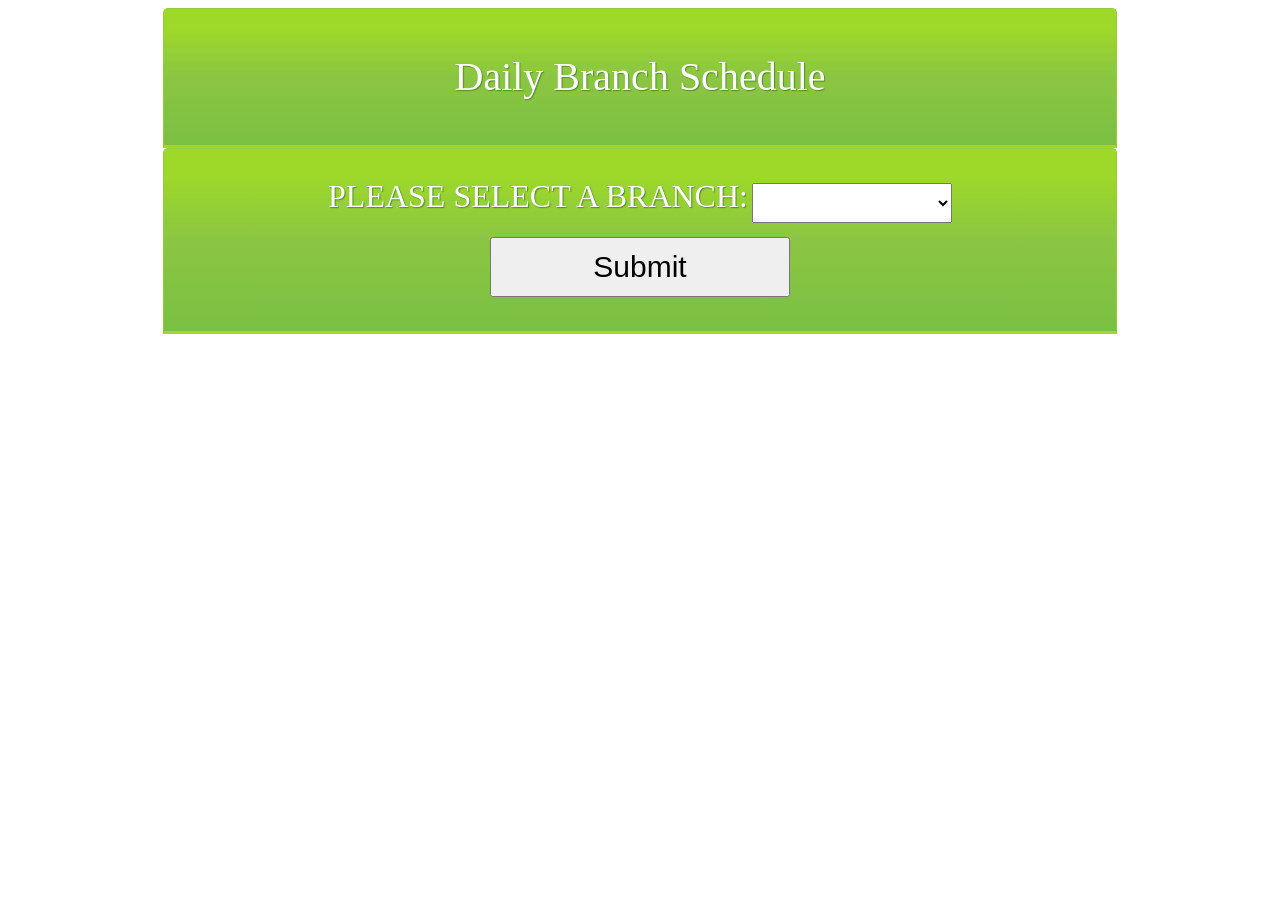
<file: Schedule/index.html>
<html>
<head>
  <meta http-equiv="content-type" content="text/html; charset=us-ascii">
  <title>Branch Schedule</title>
  <link rel="icon" type="image/png" href="http://www.ncr.com/wp-content/themes/ncr-dotcom-wp-theme_STRIPPED/_assets/favicons/favicon-192x192.png" sizes="192x192">
  <link rel="icon" type="image/png" href="http://www.ncr.com/wp-content/themes/ncr-dotcom-wp-theme_STRIPPED/_assets/favicons/favicon-160x160.png" sizes="160x160">
  <link rel="icon" type="image/png" href="http://www.ncr.com/wp-content/themes/ncr-dotcom-wp-theme_STRIPPED/_assets/favicons/favicon-96x96.png" sizes="96x96">
  <link rel="icon" type="image/png" href="http://www.ncr.com/wp-content/themes/ncr-dotcom-wp-theme_STRIPPED/_assets/favicons/favicon-16x16.png" sizes="16x16">
  <link rel="icon" type="image/png" href="http://www.ncr.com/wp-content/themes/ncr-dotcom-wp-theme_STRIPPED/_assets/favicons/favicon-32x32.png" sizes="32x32">

	
	<link rel="stylesheet"  href="tablestyle.css" media="screen and (min-width: 30em)">
	<link rel="stylesheet"  href="tablestylemobile.css" media="screen and (max-width: 30em)">
		<style>
		body {
			width:90%;
			height: 90%;
			text-align: centre;
			margin-left:auto;
			margin-right:auto;
		}
		#page-wrap {width 800px; margin: 0 auto;}
		#rcorners1 {
			color: white;
			border-radius: 25px;
			background: #006600;
			padding: 5px; 
			width: auto;
			height: 15; 
		}
		#rcorners2 {
			color: white;
			border-radius: 25px;
			background: #000099;
			padding: 5px; 
			width: auto;
			height: 15; 
		}
		#rcorners3 {
			color: white;
			border-radius: 25px;
			background: #cce1ff;
			padding: 20px; 
			width: 800;
			height: auto; 
		}
		#rcornersheader {
			color: white;
			border-radius: 25px;
			border: 3px solid #000000;
			background: #006600;
			padding: 10px; 
			width: 800px;
			height: auto; 
		}
		.centerg {
			margin: auto;
			width: auto;
			border: 3px solid #006600;
			padding: 10px;
		}
		.centerb {
			margin: auto;
			width: auto;
			border: 3px solid #000099;
			padding: 10px;
		}
		h1 {
			color: white;
			font-family: 'Franklin Gothic Medium';
			font-size: 32px;
			font-style: normal;
			font-variant: normal;
			font-weight: 500;
			line-height: 26.4px;
		}
		h3 {
			color: white;
			font-family: 'Franklin Gothic Medium';
			font-size: 40px;
			font-style: normal;
			font-variant: normal;
			font-weight: 500;
			line-height: 26.4px;
		}
		table td.shrink {
			white-space:nowrap
		}
		input.button {
			font-size: 30px;
			width: 10em;  height: 2em;	
		}
		select.bar {
			font-size: 20px;
			width: 10em;  height: 2em;	
		}
    </style>
</head>

<body>
<div id="header"><center><h3> Daily Branch Schedule </h3></center></div>
<div id="header"><center>
<form action="CESchedule.php" method="GET">
	<table>
    <tbody>
	<tr>
	   <td valign="top"><label for="branch"><h1>PLEASE SELECT A BRANCH:</h1></label> </td>
        <td valign="top"><select name="branch" class="bar">
		<option value="None"></option>
		<Option value="ca101">CA101</option>
		<Option value="ca102">CA102</option>
		<Option value="ca103">CA103</option>
		<Option value="ca104">CA104</option>
		<Option value="ca106">CA106</option>
		<Option value="ca110">CA110</option>
		<Option value="ca151">CA151</option>
		<Option value="ca152">CA152</option>
		<Option value="ca153">CA153</option>
		<Option value="ca155">CA155</option>
		<Option value="ca156">CA156</option>
		<Option value="ca157">CA157</option>
		<Option value="ca158">CA158</option>
		<Option value="ca160">CA160</option>
		<Option value="ca161">CA161</option>
		<Option value="ca162">CA162</option>
		<Option value="ca163">CA163</option>
	</td>
	</tr>
	<tr><p></tr>
	<tr>
        <td colspan="2" style="text-align:center">
          <input type="submit" value="Submit" class="button"> </td>
      </tr>
      
</form>
</center>
</div>
</body>
</html>
</body>
</html>
</file>
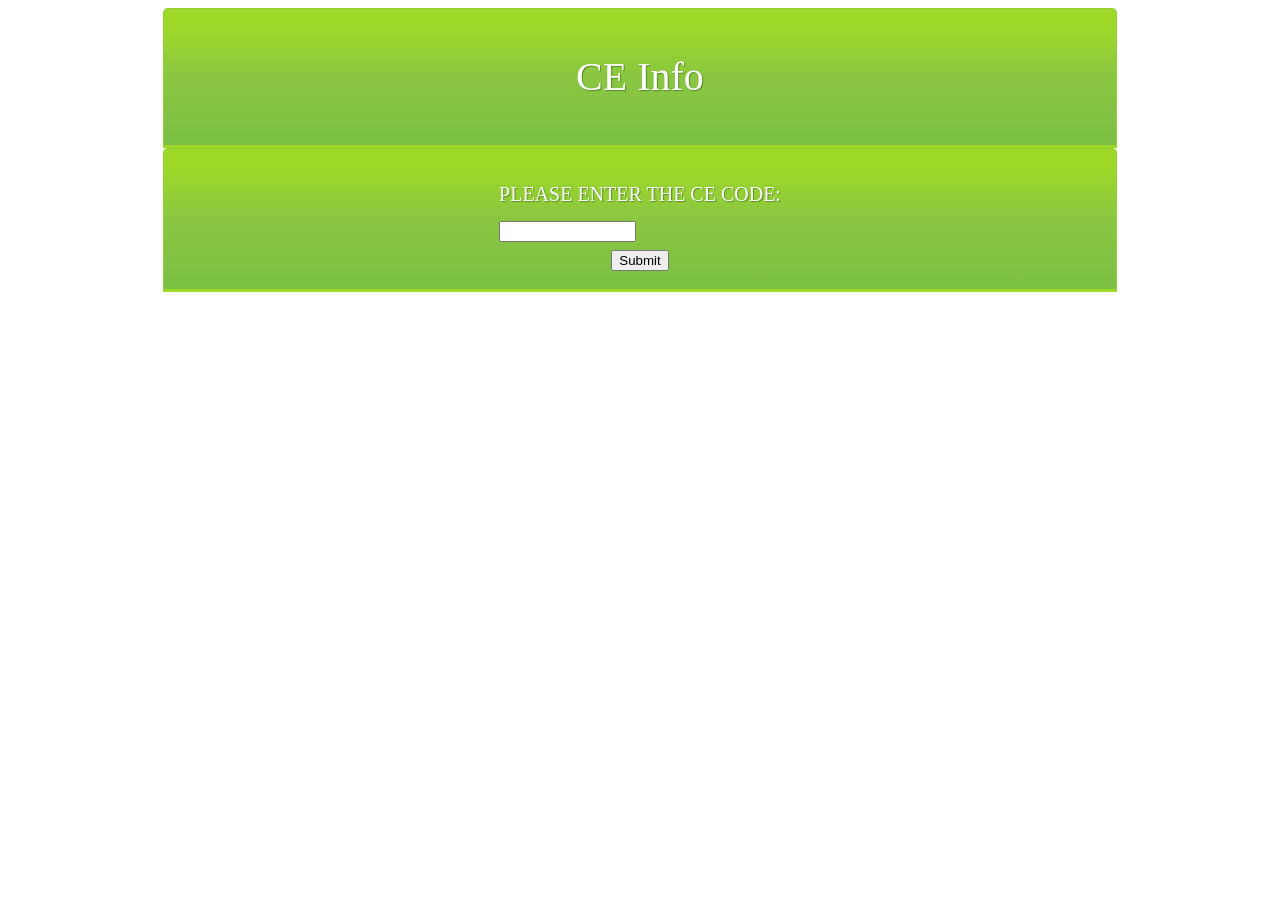
<file: Schedule/ceinfo.html>
<!DOCTYPE html>
<html>
<head>

	<title>CE INFO</title>
	<meta http-equiv="X-UA-Compatible" content="IE=Edge" />
	<meta name="viewport" content="width=device-width, initial-scale=1">
	<meta name="apple-mobile-web-app-capable" content="yes">
  <link rel="icon" type="image/png" href="http://www.ncr.com/wp-content/themes/ncr-dotcom-wp-theme_STRIPPED/_assets/favicons/favicon-192x192.png" sizes="192x192">
  <link rel="icon" type="image/png" href="http://www.ncr.com/wp-content/themes/ncr-dotcom-wp-theme_STRIPPED/_assets/favicons/favicon-160x160.png" sizes="160x160">
  <link rel="icon" type="image/png" href="http://www.ncr.com/wp-content/themes/ncr-dotcom-wp-theme_STRIPPED/_assets/favicons/favicon-96x96.png" sizes="96x96">
  <link rel="icon" type="image/png" href="http://www.ncr.com/wp-content/themes/ncr-dotcom-wp-theme_STRIPPED/_assets/favicons/favicon-16x16.png" sizes="16x16">
  <link rel="icon" type="image/png" href="http://www.ncr.com/wp-content/themes/ncr-dotcom-wp-theme_STRIPPED/_assets/favicons/favicon-32x32.png" sizes="32x32">

	
	<link rel="stylesheet"  href="tablestyle.css" media="screen and (min-width: 30em)">
	<link rel="stylesheet"  href="tablestylemobile.css" media="screen and (max-width: 30em)">
		<style>
		body {
			width:90%;
			height: 90%;
			text-align: centre;
			margin-left:auto;
			margin-right:auto;
		}
		#page-wrap {width 800px; margin: 0 auto;}
		#rcorners1 {
			color: white;
			border-radius: 25px;
			background: #006600;
			padding: 5px; 
			width: auto;
			height: 15; 
		}
		#rcorners2 {
			color: white;
			border-radius: 25px;
			background: #000099;
			padding: 5px; 
			width: auto;
			height: 15; 
		}
		#rcorners3 {
			color: white;
			border-radius: 25px;
			background: #cce1ff;
			padding: 20px; 
			width: 800;
			height: auto; 
		}
		#rcornersheader {
			color: white;
			border-radius: 25px;
			border: 3px solid #000000;
			background: #006600;
			padding: 10px; 
			width: 800px;
			height: auto; 
		}
		.centerg {
			margin: auto;
			width: auto;
			border: 3px solid #006600;
			padding: 10px;
		}
		.centerb {
			margin: auto;
			width: auto;
			border: 3px solid #000099;
			padding: 10px;
		}
		h1 {
			color: white;
			font-family: 'Franklin Gothic Medium';
			font-size: 20px;
			font-style: normal;
			font-variant: normal;
			font-weight: 500;
			line-height: 26.4px;
		}
		h3 {
			color: white;
			font-family: 'Franklin Gothic Medium';
			font-size: 40px;
			font-style: normal;
			font-variant: normal;
			font-weight: 500;
			line-height: 26.4px;
		}
		table td.shrink {
			white-space:nowrap
		}
		input.button {
			font-size: 30px;
			width: 10em;  height: 2em;	
		}
		select.bar {
			font-size: 20px;
			width: 10em;  height: 2em;	
		}
    </style>

</head>

<body>
<div id="header"><center>
<h3>CE Info</h3></center>
</div>
<div id="header">
<center>
<form action="ceinfo.php" method="get">
	<table>
    <tbody>
	<tr>
	   <td valign="top" colspan="5"><label for="cecode"><h1>PLEASE ENTER THE CE CODE:</h1></label>
		<input type="style6" name="cecode" size="15"> </td>
	</td>
	</tr>
	<tr><td> </td></tr>
	<tr>
        <td colspan="5" style="text-align:center">
          <input id="submit" type="submit" name="submit" value="Submit"> </td></td>
      </tr>
	  </center>
</div>
</form>
</body>
</html>
</body>
</html>
</file>
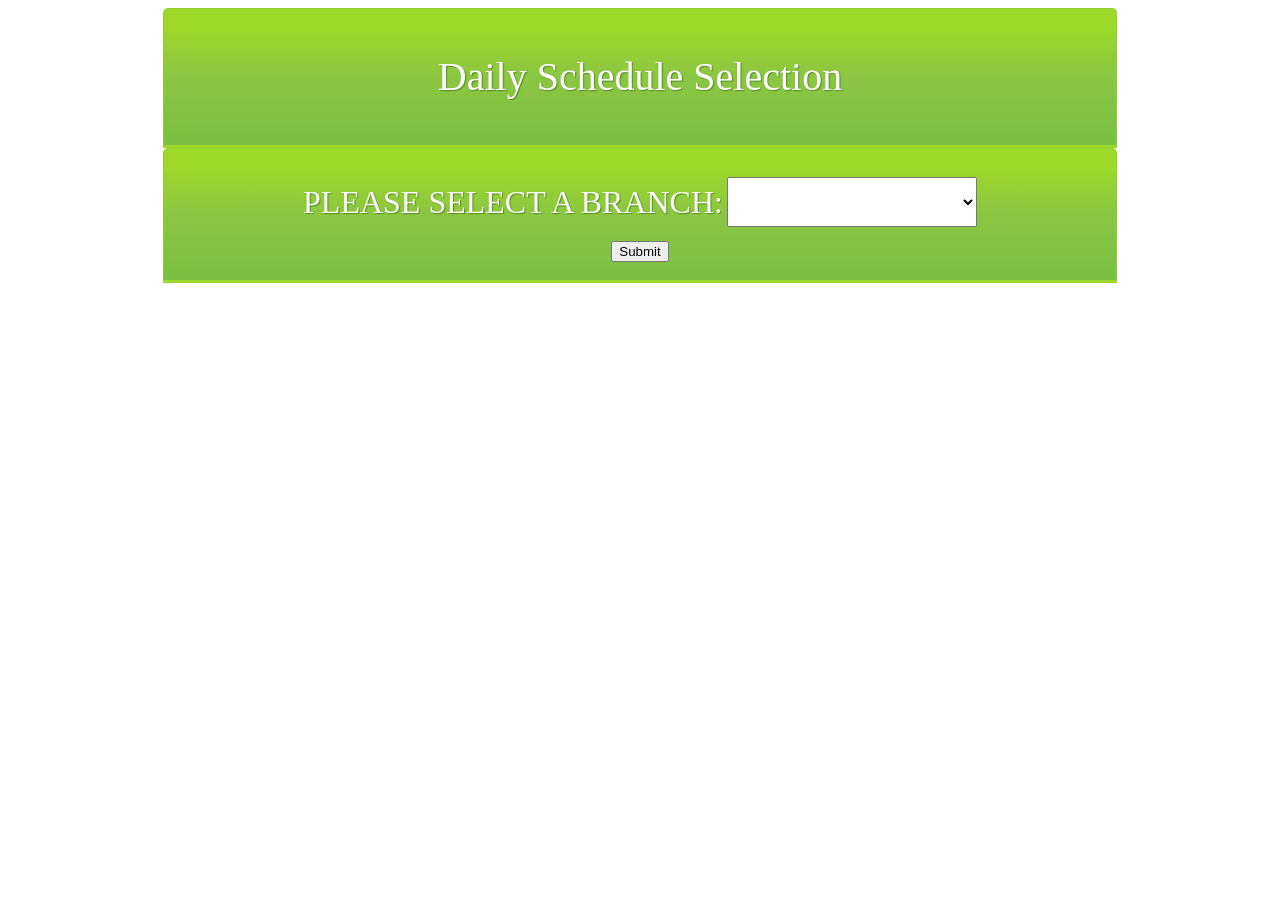
<file: Schedule/dailyselection-back.html>
<!DOCTYPE html>
<html>
<head>
<meta http-equiv="X-UA-Compatible" content="IE=Edge" />
  <meta http-equiv="content-type" content="text/html; charset=us-ascii">
  <title>Branch Schedule</title>
  <link rel="icon" type="image/png" href="http://www.ncr.com/wp-content/themes/ncr-dotcom-wp-theme_STRIPPED/_assets/favicons/favicon-192x192.png" sizes="192x192">
  <link rel="icon" type="image/png" href="http://www.ncr.com/wp-content/themes/ncr-dotcom-wp-theme_STRIPPED/_assets/favicons/favicon-160x160.png" sizes="160x160">
  <link rel="icon" type="image/png" href="http://www.ncr.com/wp-content/themes/ncr-dotcom-wp-theme_STRIPPED/_assets/favicons/favicon-96x96.png" sizes="96x96">
  <link rel="icon" type="image/png" href="http://www.ncr.com/wp-content/themes/ncr-dotcom-wp-theme_STRIPPED/_assets/favicons/favicon-16x16.png" sizes="16x16">
  <link rel="icon" type="image/png" href="http://www.ncr.com/wp-content/themes/ncr-dotcom-wp-theme_STRIPPED/_assets/favicons/favicon-32x32.png" sizes="32x32">

	
	<link rel="stylesheet"  href="tablestyle.css" media="screen and (min-width: 30em)">
	<link rel="stylesheet"  href="tablestylemobile.css" media="screen and (max-width: 30em)">
		<style>
		body {
			width:90%;
			height: 90%;
			text-align: centre;
			margin-left:auto;
			margin-right:auto;
		}
		#page-wrap {width 800px; margin: 0 auto;}
		#rcorners1 {
			color: white;
			border-radius: 25px;
			background: #006600;
			padding: 5px; 
			width: auto;
			height: 15; 
		}
		#rcorners2 {
			color: white;
			border-radius: 25px;
			background: #000099;
			padding: 5px; 
			width: auto;
			height: 15; 
		}
		#rcorners3 {
			color: white;
			border-radius: 25px;
			background: #cce1ff;
			padding: 20px; 
			width: 800;
			height: auto; 
		}
		#rcornersheader {
			color: white;
			border-radius: 25px;
			border: 3px solid #000000;
			background: #006600;
			padding: 10px; 
			width: 100%;
			height: auto; 
		}
		.centerg {
			margin: auto;
			width: auto;
			border: 3px solid #006600;
			padding: 10px;
		}
		.centerb {
			margin: auto;
			width: auto;
			border: 3px solid #000099;
			padding: 10px;
		}
		h1 {
			font-family: 'Franklin Gothic Medium';
			font-size: 32px;
			font-style: normal;
			font-variant: normal;
			font-weight: 500;
			line-height: 26.4px;
		}
		h3 {
			color: white;
			font-family: 'Franklin Gothic Medium';
			font-size: 40px;
			font-style: normal;
			font-variant: normal;
			font-weight: 500;
			line-height: 26.4px;
		}
		table td.shrink {
			white-space:nowrap
		}
		select.bar {
			font-size: 25px;
			width: 10em;  height: 2em;	
		}
    </style>
</head>

<body>

<html>
<body>
<div id="header"><center><h3> Daily Schedule Selection </h3></center></div>
<div id="header"><center>
<form action="calendar.php" method="post">
	<table>
    <tbody>
	<tr>
		<td valign="middle"><label for="branch"><h1>PLEASE SELECT A BRANCH:</h1></label> </td>
        <td valign="middle"><select name="branch" class="bar">
		<option value="None"></option>
		<Option value="ca161">CA161</option>
		<Option value="ca153">CA153</option>
		<Option value="ca152">Mississauga Financial</option>
		<Option value="ca151">Scarborough Financial</option>
		<Option value="ca163">GTA Retail</option>
		<Option value="ca162">CA162</option>
		<Option value="ca106">CA106</option>
		<Option value="ca110">CA110</option>
		<Option value="ca103">CA103</option>
		<Option value="ca104">CA104</option>
		<Option value="ca101">Ottawa</option>
		<Option value="ca102">Quebec</option>
		<Option value="ca160">CA160</option>
		<Option value="ca158">CA158</option>
		<Option value="ca156">Calgary</option>
		<Option value="ca157">Vancouver</option>
		<Option value="ca155">Winnipeg</option>
		</td>
	</tr>
	<tr>
        <td colspan="2" style="text-align:center">
          <input type="submit" value="Submit" class="button"> </td>
      </tr>
      </form>
	  </center>
</div>
</body>
</html>
</body>
</html>
</file>
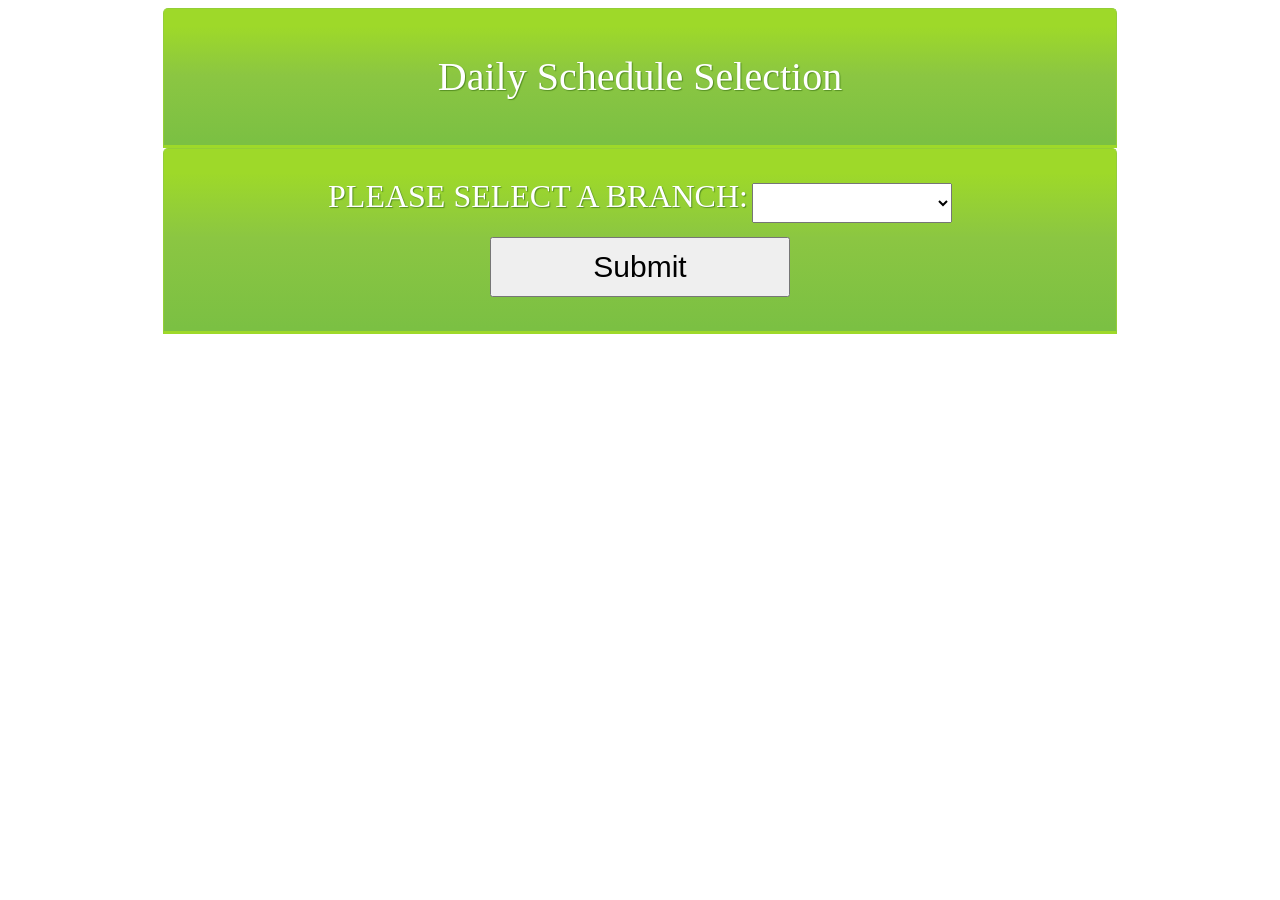
<file: Schedule/dailyselection.html>
<html>
<head>
  <meta http-equiv="content-type" content="text/html; charset=us-ascii">
  <title>Daily Schedule Selection</title>
  <link rel="icon" type="image/png" href="http://www.ncr.com/wp-content/themes/ncr-dotcom-wp-theme_STRIPPED/_assets/favicons/favicon-192x192.png" sizes="192x192">
  <link rel="icon" type="image/png" href="http://www.ncr.com/wp-content/themes/ncr-dotcom-wp-theme_STRIPPED/_assets/favicons/favicon-160x160.png" sizes="160x160">
  <link rel="icon" type="image/png" href="http://www.ncr.com/wp-content/themes/ncr-dotcom-wp-theme_STRIPPED/_assets/favicons/favicon-96x96.png" sizes="96x96">
  <link rel="icon" type="image/png" href="http://www.ncr.com/wp-content/themes/ncr-dotcom-wp-theme_STRIPPED/_assets/favicons/favicon-16x16.png" sizes="16x16">
  <link rel="icon" type="image/png" href="http://www.ncr.com/wp-content/themes/ncr-dotcom-wp-theme_STRIPPED/_assets/favicons/favicon-32x32.png" sizes="32x32">

	
	<link rel="stylesheet"  href="tablestyle.css" media="screen and (min-width: 30em)">
	<link rel="stylesheet"  href="tablestylemobile.css" media="screen and (max-width: 30em)">
		<style>
		body {
			width:90%;
			height: 90%;
			text-align: centre;
			margin-left:auto;
			margin-right:auto;
		}
		#page-wrap {width 800px; margin: 0 auto;}
		#rcorners1 {
			color: white;
			border-radius: 25px;
			background: #006600;
			padding: 5px; 
			width: auto;
			height: 15; 
		}
		#rcorners2 {
			color: white;
			border-radius: 25px;
			background: #000099;
			padding: 5px; 
			width: auto;
			height: 15; 
		}
		#rcorners3 {
			color: white;
			border-radius: 25px;
			background: #cce1ff;
			padding: 20px; 
			width: 800;
			height: auto; 
		}
		#rcornersheader {
			color: white;
			border-radius: 25px;
			border: 3px solid #000000;
			background: #006600;
			padding: 10px; 
			width: 800px;
			height: auto; 
		}
		.centerg {
			margin: auto;
			width: auto;
			border: 3px solid #006600;
			padding: 10px;
		}
		.centerb {
			margin: auto;
			width: auto;
			border: 3px solid #000099;
			padding: 10px;
		}
		h1 {
			color: white;
			font-family: 'Franklin Gothic Medium';
			font-size: 32px;
			font-style: normal;
			font-variant: normal;
			font-weight: 500;
			line-height: 26.4px;
		}
		h3 {
			color: white;
			font-family: 'Franklin Gothic Medium';
			font-size: 40px;
			font-style: normal;
			font-variant: normal;
			font-weight: 500;
			line-height: 26.4px;
		}
		table td.shrink {
			white-space:nowrap
		}
		input.button {
			font-size: 30px;
			width: 10em;  height: 2em;	
		}
		select.bar {
			font-size: 20px;
			width: 10em;  height: 2em;	
		}
    </style>
</head>

<body>
<div id="header"><center><h3> Daily Schedule Selection </h3></center></div>
<div id="header"><center>
<form action="calendar.php" method="GET">
	<table>
    <tbody>
	<tr>
	   <td valign="top"><label for="branch"><h1>PLEASE SELECT A BRANCH:</h1></label> </td>
        <td valign="top"><select name="branch" class="bar">
		<option value="None"></option>
		<Option value="ca101">CA101</option>
		<Option value="ca102">CA102</option>
		<Option value="ca103">CA103</option>
		<Option value="ca104">CA104</option>
		<Option value="ca106">CA106</option>
		<Option value="ca110">CA110</option>
		<Option value="ca151">CA151</option>
		<Option value="ca152">CA152</option>
		<Option value="ca153">CA153</option>
		<Option value="ca155">CA155</option>
		<Option value="ca156">CA156</option>
		<Option value="ca157">CA157</option>
		<Option value="ca158">CA158</option>
		<Option value="ca160">CA160</option>
		<Option value="ca161">CA161</option>
		<Option value="ca162">CA162</option>
		<Option value="ca163">CA163</option>
		<Option value="RTSS">RTSS</option>
	</td>
	</tr>
	<tr><p></tr>
	<tr>
        <td colspan="2" style="text-align:center">
          <input type="submit" value="Submit" class="button"> </td>
      </tr>
      
</form>
</center>
</div>
</body>
</html>
</body>
</html>
</file>
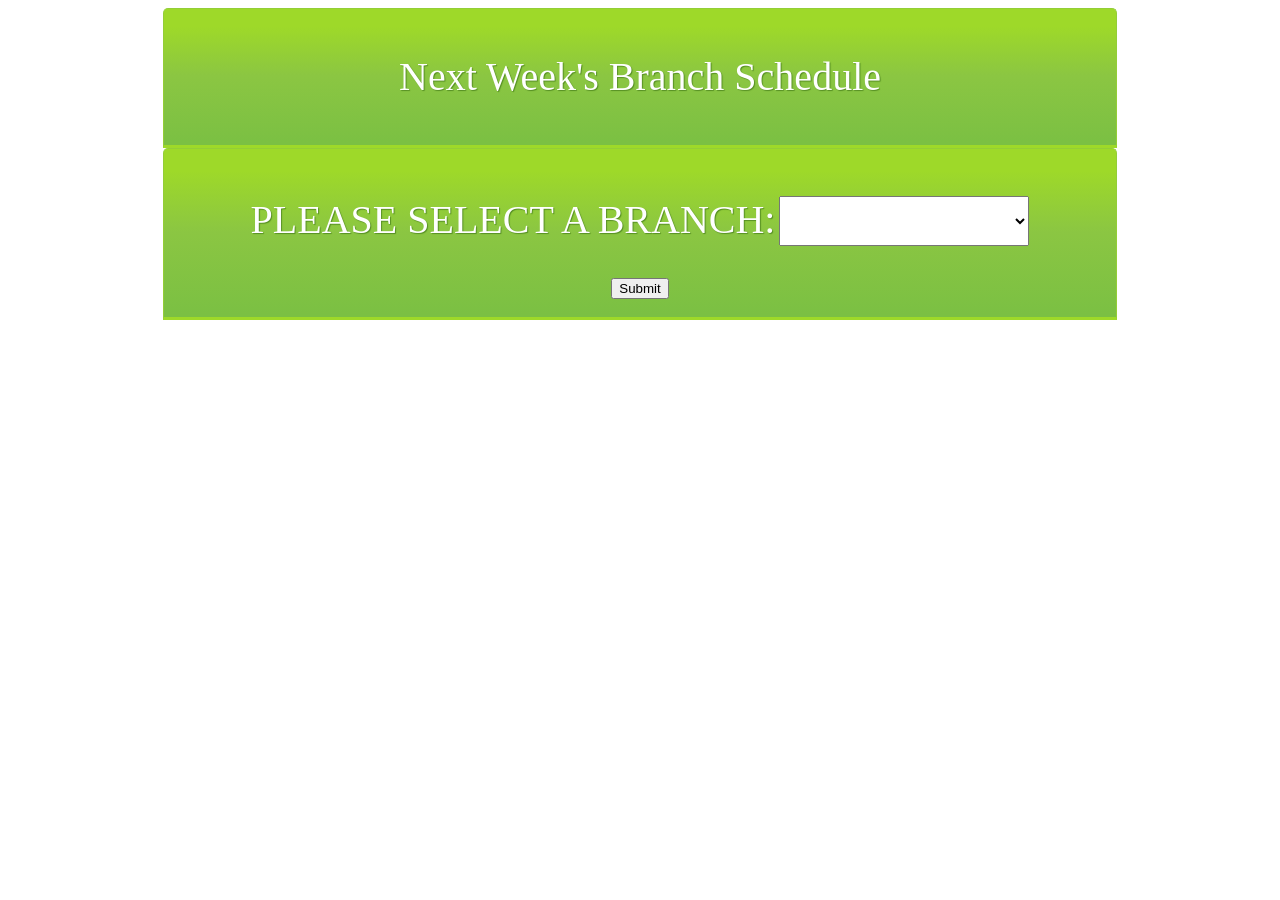
<file: Schedule/nextweekindex.html>
<!DOCTYPE html>
<html>
<head>
<meta http-equiv="X-UA-Compatible" content="IE=Edge" />
  <meta http-equiv="content-type" content="text/html; charset=us-ascii">
  <title>Branch Schedule</title>
  <link rel="icon" type="image/png" href="http://www.ncr.com/wp-content/themes/ncr-dotcom-wp-theme_STRIPPED/_assets/favicons/favicon-192x192.png" sizes="192x192">
  <link rel="icon" type="image/png" href="http://www.ncr.com/wp-content/themes/ncr-dotcom-wp-theme_STRIPPED/_assets/favicons/favicon-160x160.png" sizes="160x160">
  <link rel="icon" type="image/png" href="http://www.ncr.com/wp-content/themes/ncr-dotcom-wp-theme_STRIPPED/_assets/favicons/favicon-96x96.png" sizes="96x96">
  <link rel="icon" type="image/png" href="http://www.ncr.com/wp-content/themes/ncr-dotcom-wp-theme_STRIPPED/_assets/favicons/favicon-16x16.png" sizes="16x16">
  <link rel="icon" type="image/png" href="http://www.ncr.com/wp-content/themes/ncr-dotcom-wp-theme_STRIPPED/_assets/favicons/favicon-32x32.png" sizes="32x32">

	
	<link rel="stylesheet"  href="tablestyle.css" media="screen and (min-width: 30em)">
	<link rel="stylesheet"  href="tablestylemobile.css" media="screen and (max-width: 30em)">
		<style>
		body {
			width:90%;
			height: 90%;
			text-align: centre;
			margin-left:auto;
			margin-right:auto;
		}
		#page-wrap {width 800px; margin: 0 auto;}
		#rcorners1 {
			color: white;
			border-radius: 25px;
			background: #006600;
			padding: 5px; 
			width: auto;
			height: 15; 
		}
		#rcorners2 {
			color: white;
			border-radius: 25px;
			background: #000099;
			padding: 5px; 
			width: auto;
			height: 15; 
		}
		#rcorners3 {
			color: white;
			border-radius: 25px;
			background: #cce1ff;
			padding: 20px; 
			width: 800;
			height: auto; 
		}
		#rcornersheader {
			color: white;
			border-radius: 25px;
			border: 3px solid #000000;
			background: #006600;
			padding: 10px; 
			width: 100%;
			height: auto; 
		}
		.centerg {
			margin: auto;
			width: auto;
			border: 3px solid #006600;
			padding: 10px;
		}
		.centerb {
			margin: auto;
			width: auto;
			border: 3px solid #000099;
			padding: 10px;
		}
		h1 {
			font-family: 'Franklin Gothic Medium';
			font-size: 32px;
			font-style: normal;
			font-variant: normal;
			font-weight: 500;
			line-height: 26.4px;
		}
		h3 {
			color: white;
			font-family: 'Franklin Gothic Medium';
			font-size: 40px;
			font-style: normal;
			font-variant: normal;
			font-weight: 500;
			line-height: 26.4px;
		}
		table td.shrink {
			white-space:nowrap
		}
		select.bar {
			font-size: 25px;
			width: 10em;  height: 2em;	
		}
    </style>
</head>

<body>

<html>
<body>
<div id="header"><center><h3> Next Week's Branch Schedule </h3></center></div>
<div id="header"><center>
<form action="nextweeksched.php" method="get">
	<table>
    <tbody>
	<tr>
		<td valign="middle"><label for="branch"><h3>PLEASE SELECT A BRANCH:</h3></label> </td>
        <td valign="middle"><select name="branch" class="bar">
		<option value="None"></option>
		<Option value="ca161">CA161</option>
		<Option value="ca153">CA153</option>
		<Option value="ca152">Mississauga Financial</option>
		<Option value="ca151">Scarborough Financial</option>
		<Option value="ca163">GTA Retail</option>
		<Option value="ca162">CA162</option>
		<Option value="ca106">CA106</option>
		<Option value="ca110">CA110</option>
		<Option value="ca103">CA103</option>
		<Option value="ca104">CA104</option>
		<Option value="ca101">Ottawa</option>
		<Option value="ca102">Quebec</option>
		<Option value="ca160">CA160</option>
		<Option value="ca158">CA158</option>
		<Option value="ca156">Calgary</option>
		<Option value="ca157">Vancouver</option>
		<Option value="ca155">Winnipeg</option>
		</td>
	</tr>
	<tr>
        <td colspan="2" style="text-align:center">
          <input type="submit" value="Submit" class="bar"> </td>
      </tr>
      </form>
	  </center>
</div>
</body>
</html>
</body>
</html>
</file>
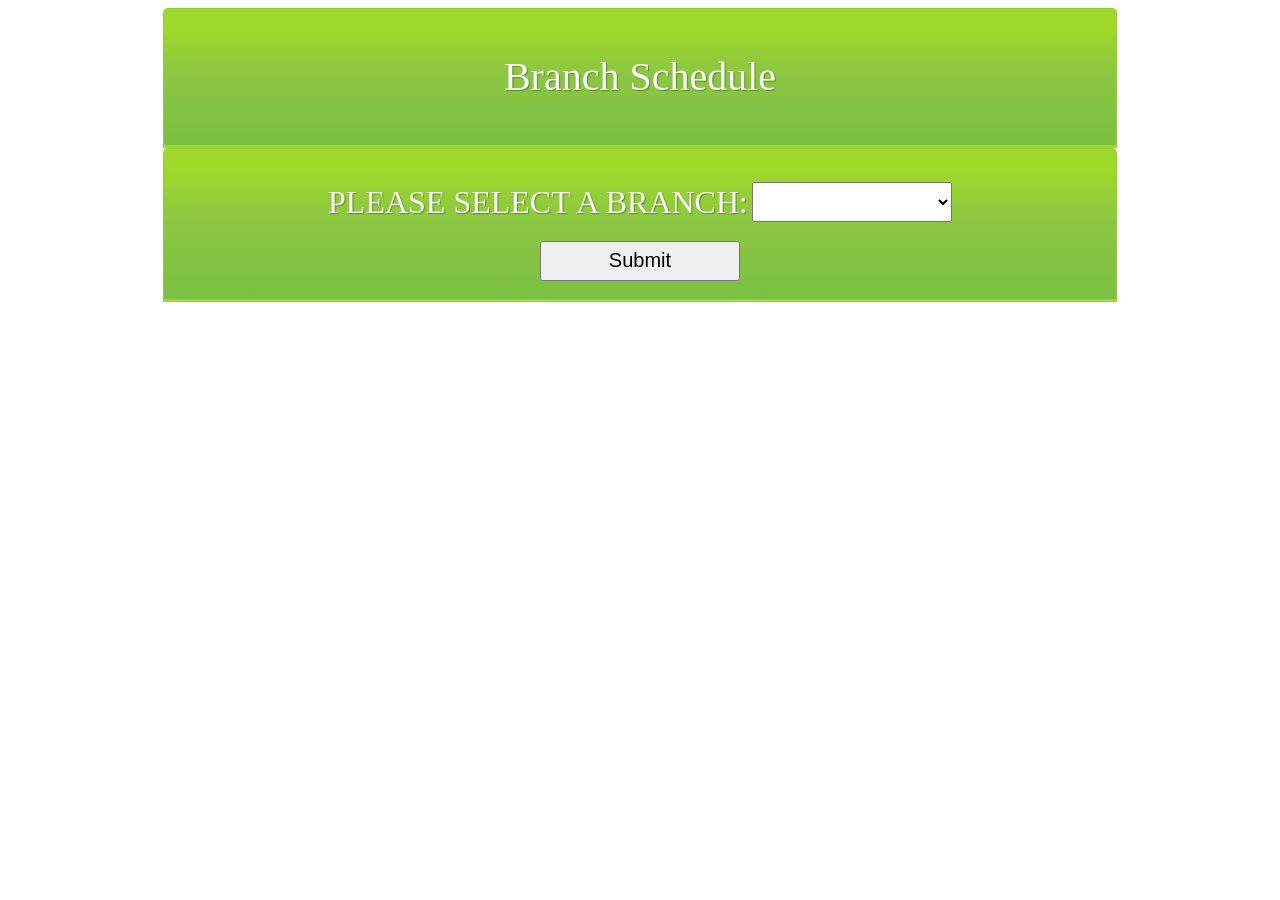
<file: Schedule/weekindex.html>
<!DOCTYPE html>
<html>
<head>
<meta http-equiv="X-UA-Compatible" content="IE=Edge" />
  <meta http-equiv="content-type" content="text/html; charset=us-ascii">
  <title>Branch Schedule</title>
  <link rel="icon" type="image/png" href="http://www.ncr.com/wp-content/themes/ncr-dotcom-wp-theme_STRIPPED/_assets/favicons/favicon-192x192.png" sizes="192x192">
  <link rel="icon" type="image/png" href="http://www.ncr.com/wp-content/themes/ncr-dotcom-wp-theme_STRIPPED/_assets/favicons/favicon-160x160.png" sizes="160x160">
  <link rel="icon" type="image/png" href="http://www.ncr.com/wp-content/themes/ncr-dotcom-wp-theme_STRIPPED/_assets/favicons/favicon-96x96.png" sizes="96x96">
  <link rel="icon" type="image/png" href="http://www.ncr.com/wp-content/themes/ncr-dotcom-wp-theme_STRIPPED/_assets/favicons/favicon-16x16.png" sizes="16x16">
  <link rel="icon" type="image/png" href="http://www.ncr.com/wp-content/themes/ncr-dotcom-wp-theme_STRIPPED/_assets/favicons/favicon-32x32.png" sizes="32x32">

	
	<link rel="stylesheet"  href="tablestyle.css" media="screen and (min-width: 30em)">
	<link rel="stylesheet"  href="tablestylemobile.css" media="screen and (max-width: 30em)">
		<style>
		body {
			width:90%;
			height: 90%;
			text-align: centre;
			margin-left:auto;
			margin-right:auto;
		}
		#page-wrap {width 800px; margin: 0 auto;}
		#rcorners1 {
			color: white;
			border-radius: 25px;
			background: #006600;
			padding: 5px; 
			width: auto;
			height: 15; 
		}
		#rcorners2 {
			color: white;
			border-radius: 25px;
			background: #000099;
			padding: 5px; 
			width: auto;
			height: 15; 
		}
		#rcorners3 {
			color: white;
			border-radius: 25px;
			background: #cce1ff;
			padding: 20px; 
			width: 800;
			height: auto; 
		}
		#rcornersheader {
			color: white;
			border-radius: 25px;
			border: 3px solid #000000;
			background: #006600;
			padding: 10px; 
			width: 100%;
			height: auto; 
		}
		.centerg {
			margin: auto;
			width: auto;
			border: 3px solid #006600;
			padding: 10px;
		}
		.centerb {
			margin: auto;
			width: auto;
			border: 3px solid #000099;
			padding: 10px;
		}
		h1 {
			font-family: 'Franklin Gothic Medium';
			font-size: 32px;
			font-style: normal;
			font-variant: normal;
			font-weight: 500;
			line-height: 26.4px;
		}
		h3 {
			color: white;
			font-family: 'Franklin Gothic Medium';
			font-size: 40px;
			font-style: normal;
			font-variant: normal;
			font-weight: 500;
			line-height: 26.4px;
		}
		table td.shrink {
			white-space:nowrap
		}
		select.bar {
			font-size: 20px;
			width: 10em;  height: 2em;	
		}
		input.bar{
			font-size: 20px;
			width: 10em;  height: 2em;	
		}
    </style>
</head>

<body>

<html>
<body>
<div id="header"><center><h3> Branch Schedule </h3></center></div>
<div id="header"><center>
<form action="weeksched.php" method="get">
	<table>
    <tbody>
	<tr>
		<td valign="middle"><label for="branch"><h1>PLEASE SELECT A BRANCH:</h1></label> </td>
        <td valign="middle"><select name="branch" class="bar">
		<option value="None"></option>
		<Option value="ca101">CA101</option>
		<Option value="ca102">CA102</option>
		<Option value="ca103">CA103</option>
		<Option value="ca104">CA104</option>
		<Option value="ca106">CA106</option>
		<Option value="ca110">CA110</option>
		<Option value="ca151">CA151</option>
		<Option value="ca152">CA152</option>
		<Option value="ca153">CA153</option>
		<Option value="ca155">CA155</option>
		<Option value="ca156">CA156</option>
		<Option value="ca157">CA157</option>
		<Option value="ca158">CA158</option>
		<Option value="ca160">CA160</option>
		<Option value="ca161">CA161</option>
		<Option value="ca162">CA162</option>
		<Option value="ca163">CA163</option>
		</td>
	</tr>
	<tr>
        <td colspan="2" style="text-align:center">
          <input type="submit" value="Submit" class="bar"> </td>
      </tr>
      </form>
	  </center>
</div>
</body>
</html>
</body>
</html>
</file>
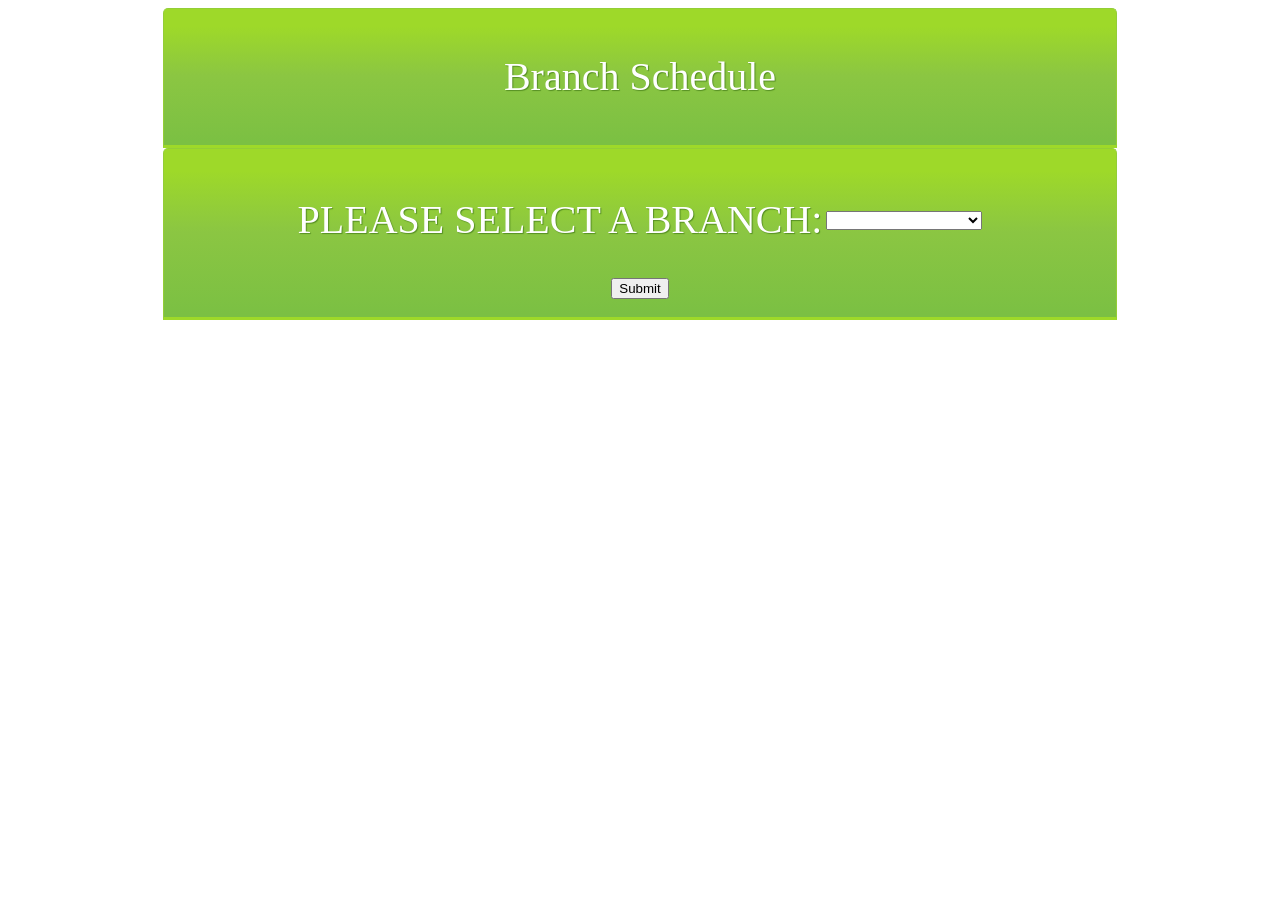
<file: Schedule/weekindex2.html>
<!DOCTYPE html>
<html>
<head>
  <meta http-equiv="content-type" content="text/html; charset=us-ascii">
  <title>Branch Schedule</title>
  <link rel="icon" type="image/png" href="http://www.ncr.com/wp-content/themes/ncr-dotcom-wp-theme_STRIPPED/_assets/favicons/favicon-192x192.png" sizes="192x192">
  <link rel="icon" type="image/png" href="http://www.ncr.com/wp-content/themes/ncr-dotcom-wp-theme_STRIPPED/_assets/favicons/favicon-160x160.png" sizes="160x160">
  <link rel="icon" type="image/png" href="http://www.ncr.com/wp-content/themes/ncr-dotcom-wp-theme_STRIPPED/_assets/favicons/favicon-96x96.png" sizes="96x96">
  <link rel="icon" type="image/png" href="http://www.ncr.com/wp-content/themes/ncr-dotcom-wp-theme_STRIPPED/_assets/favicons/favicon-16x16.png" sizes="16x16">
  <link rel="icon" type="image/png" href="http://www.ncr.com/wp-content/themes/ncr-dotcom-wp-theme_STRIPPED/_assets/favicons/favicon-32x32.png" sizes="32x32">

	
	<link rel="stylesheet"  href="tablestyle.css" media="screen and (min-width: 30em)">
	<link rel="stylesheet"  href="tablestylemobile.css" media="screen and (max-width: 30em)">
		<style>
		body {
			width:90%;
			height: 90%;
			text-align: centre;
			margin-left:auto;
			margin-right:auto;
		}
		#page-wrap {width 800px; margin: 0 auto;}
		#rcorners1 {
			color: white;
			border-radius: 25px;
			background: #006600;
			padding: 5px; 
			width: auto;
			height: 15; 
		}
		#rcorners2 {
			color: white;
			border-radius: 25px;
			background: #000099;
			padding: 5px; 
			width: auto;
			height: 15; 
		}
		#rcorners3 {
			color: white;
			border-radius: 25px;
			background: #cce1ff;
			padding: 20px; 
			width: 800;
			height: auto; 
		}
		#rcornersheader {
			color: white;
			border-radius: 25px;
			border: 3px solid #000000;
			background: #006600;
			padding: 10px; 
			width: 100%;
			height: auto; 
		}
		.centerg {
			margin: auto;
			width: auto;
			border: 3px solid #006600;
			padding: 10px;
		}
		.centerb {
			margin: auto;
			width: auto;
			border: 3px solid #000099;
			padding: 10px;
		}
		h1 {
			font-family: 'Franklin Gothic Medium';
			font-size: 32px;
			font-style: normal;
			font-variant: normal;
			font-weight: 500;
			line-height: 26.4px;
		}
		h3 {
			color: white;
			font-family: 'Franklin Gothic Medium';
			font-size: 40px;
			font-style: normal;
			font-variant: normal;
			font-weight: 500;
			line-height: 26.4px;
		}
		table td.shrink {
			white-space:nowrap
		}
    </style>
</head>

<body>

<html>
<body>
<div id="header"><center><h3> Branch Schedule </h3></center></div>
<div id="header"><center>
<form action="weeksched2.php" method="post">
	<table>
    <tbody>
	<tr>
		<td valign="middle"><label for="branch"><h3>PLEASE SELECT A BRANCH:</h3></label> </td>
        <td valign="middle"><select name="branch">
		<option value="None"></option>
		<Option value="ca161">CA161</option>
		<Option value="LOND">London</option>
		<Option value="ca152">Mississauga Financial</option>
		<Option value="scar">Scarborough Financial</option>
		<Option value="GTA Retail">GTA Retail</option>
		<Option value="ca162">CA162</option>
		<Option value="ca106">CA106</option>
		<Option value="ca110">CA110</option>
		<Option value="MTL1">MTL1</option>
		<Option value="MTL2">MTL2</option>
		<Option value="OTTA">Ottawa</option>
		<Option value="QUEB">Quebec</option>
		<!--<Option value="RTSS">RTSS</option>-->
		<Option value="ca160">CA160</option>
		<Option value="ca158">CA158</option>
		<Option value="CALG">Calgary</option>
		<Option value="VANC">Vancouver</option>
		<Option value="WPEG">Winnipeg</option>
		</td>
	</tr>
	<tr>
        <td colspan="2" style="text-align:center">
          <input type="submit" value="Submit"> </td>
      </tr>
      </form>
	  </center>
</div>
</body>
</html>
</body>
</html>
</file>
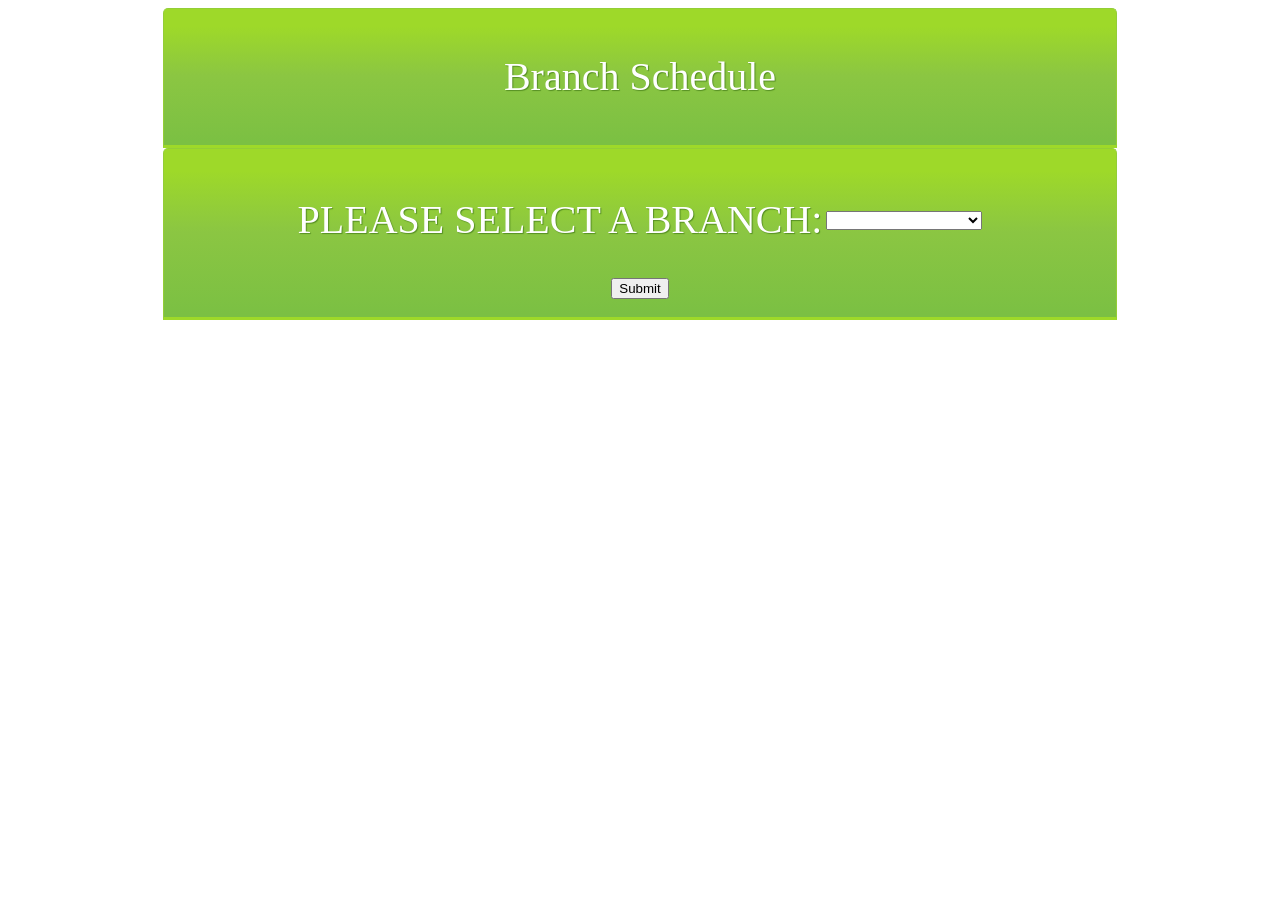
<file: Schedule/weekindex3.html>
<!DOCTYPE html>
<html>
<head>
  <meta http-equiv="content-type" content="text/html; charset=us-ascii">
  <title>Branch Schedule</title>
  <link rel="icon" type="image/png" href="http://www.ncr.com/wp-content/themes/ncr-dotcom-wp-theme_STRIPPED/_assets/favicons/favicon-192x192.png" sizes="192x192">
  <link rel="icon" type="image/png" href="http://www.ncr.com/wp-content/themes/ncr-dotcom-wp-theme_STRIPPED/_assets/favicons/favicon-160x160.png" sizes="160x160">
  <link rel="icon" type="image/png" href="http://www.ncr.com/wp-content/themes/ncr-dotcom-wp-theme_STRIPPED/_assets/favicons/favicon-96x96.png" sizes="96x96">
  <link rel="icon" type="image/png" href="http://www.ncr.com/wp-content/themes/ncr-dotcom-wp-theme_STRIPPED/_assets/favicons/favicon-16x16.png" sizes="16x16">
  <link rel="icon" type="image/png" href="http://www.ncr.com/wp-content/themes/ncr-dotcom-wp-theme_STRIPPED/_assets/favicons/favicon-32x32.png" sizes="32x32">

	
	<link rel="stylesheet"  href="tablestyle.css" media="screen and (min-width: 30em)">
	<link rel="stylesheet"  href="tablestylemobile.css" media="screen and (max-width: 30em)">
		<style>
		body {
			width:90%;
			height: 90%;
			text-align: centre;
			margin-left:auto;
			margin-right:auto;
		}
		#page-wrap {width 800px; margin: 0 auto;}
		#rcorners1 {
			color: white;
			border-radius: 25px;
			background: #006600;
			padding: 5px; 
			width: auto;
			height: 15; 
		}
		#rcorners2 {
			color: white;
			border-radius: 25px;
			background: #000099;
			padding: 5px; 
			width: auto;
			height: 15; 
		}
		#rcorners3 {
			color: white;
			border-radius: 25px;
			background: #cce1ff;
			padding: 20px; 
			width: 800;
			height: auto; 
		}
		#rcornersheader {
			color: white;
			border-radius: 25px;
			border: 3px solid #000000;
			background: #006600;
			padding: 10px; 
			width: 100%;
			height: auto; 
		}
		.centerg {
			margin: auto;
			width: auto;
			border: 3px solid #006600;
			padding: 10px;
		}
		.centerb {
			margin: auto;
			width: auto;
			border: 3px solid #000099;
			padding: 10px;
		}
		h1 {
			font-family: 'Franklin Gothic Medium';
			font-size: 32px;
			font-style: normal;
			font-variant: normal;
			font-weight: 500;
			line-height: 26.4px;
		}
		h3 {
			color: white;
			font-family: 'Franklin Gothic Medium';
			font-size: 40px;
			font-style: normal;
			font-variant: normal;
			font-weight: 500;
			line-height: 26.4px;
		}
		table td.shrink {
			white-space:nowrap
		}
    </style>
</head>

<body>

<html>
<body>
<div id="header"><center><h3> Branch Schedule </h3></center></div>
<div id="header"><center>
<form action="weeksched.php" method="post">
	<table>
    <tbody>
	<tr>
		<td valign="middle"><label for="branch"><h3>PLEASE SELECT A BRANCH:</h3></label> </td>
        <td valign="middle"><select name="branch">
		<option value="None"></option>
		<Option value="ca161">CA161</option>
		<Option value="LOND">London</option>
		<Option value="ca152">Mississauga Financial</option>
		<Option value="scar">Scarborough Financial</option>
		<Option value="GTA Retail">GTA Retail</option>
		<Option value="ca162">CA162</option>
		<Option value="ca106">CA106</option>
		<Option value="ca110">CA110</option>
		<Option value="MTL1">MTL1</option>
		<Option value="MTL2">MTL2</option>
		<Option value="OTTA">Ottawa</option>
		<Option value="QUEB">Quebec</option>
		<!--<Option value="RTSS">RTSS</option>-->
		<Option value="ca160">CA160</option>
		<Option value="ca158">CA158</option>
		<Option value="CALG">Calgary</option>
		<Option value="VANC">Vancouver</option>
		<Option value="WPEG">Winnipeg</option>
		</td>
	</tr>
	<tr>
        <td colspan="2" style="text-align:center">
          <input type="submit" value="Submit"> </td>
      </tr>
      </form>
	  </center>
</div>
</body>
</html>
</body>
</html>
</file>
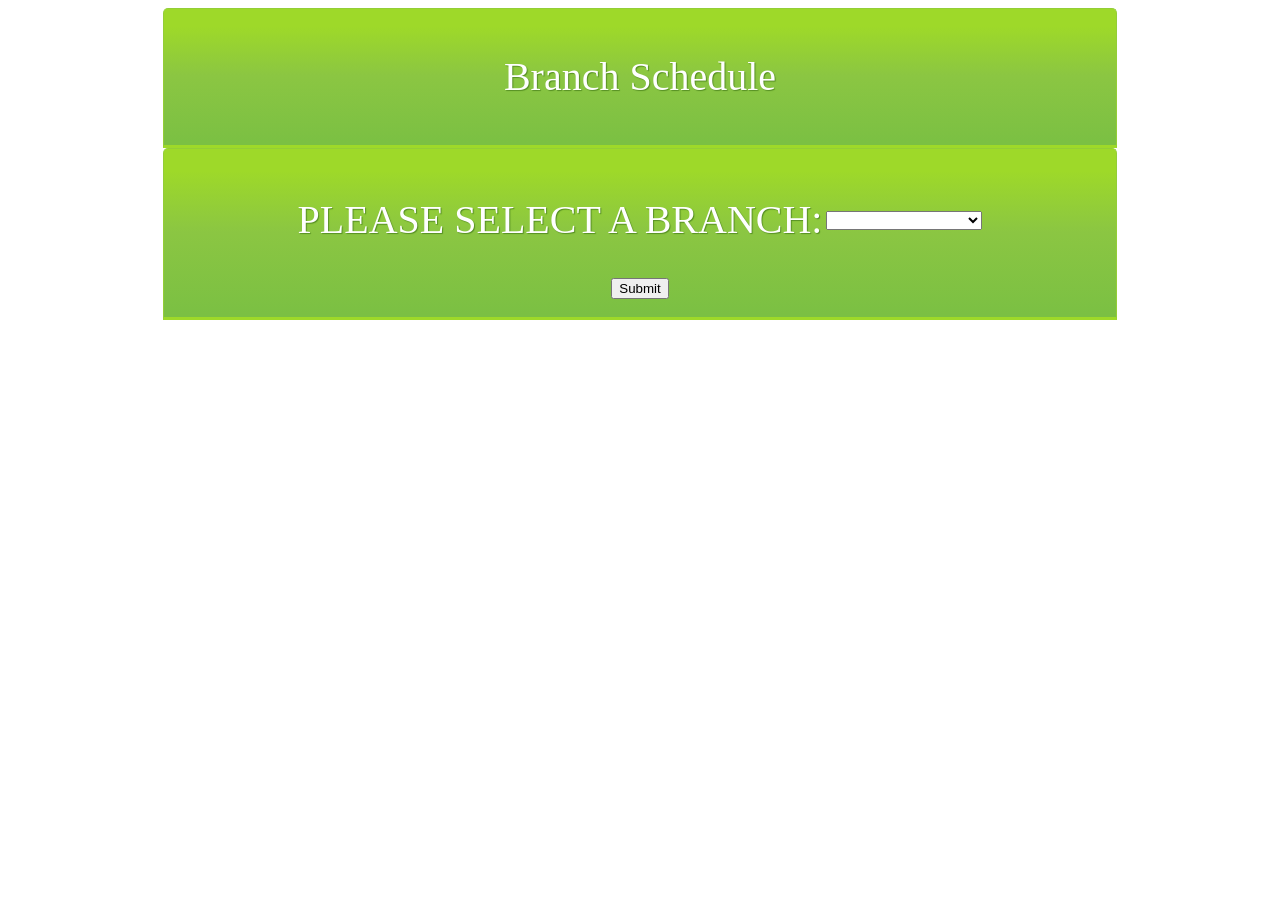
<file: Schedule/weekindextest.html>
<!DOCTYPE html>
<html>
<head>
  <meta http-equiv="content-type" content="text/html; charset=us-ascii">
  <title>Branch Schedule</title>
  <link rel="icon" type="image/png" href="http://www.ncr.com/wp-content/themes/ncr-dotcom-wp-theme_STRIPPED/_assets/favicons/favicon-192x192.png" sizes="192x192">
  <link rel="icon" type="image/png" href="http://www.ncr.com/wp-content/themes/ncr-dotcom-wp-theme_STRIPPED/_assets/favicons/favicon-160x160.png" sizes="160x160">
  <link rel="icon" type="image/png" href="http://www.ncr.com/wp-content/themes/ncr-dotcom-wp-theme_STRIPPED/_assets/favicons/favicon-96x96.png" sizes="96x96">
  <link rel="icon" type="image/png" href="http://www.ncr.com/wp-content/themes/ncr-dotcom-wp-theme_STRIPPED/_assets/favicons/favicon-16x16.png" sizes="16x16">
  <link rel="icon" type="image/png" href="http://www.ncr.com/wp-content/themes/ncr-dotcom-wp-theme_STRIPPED/_assets/favicons/favicon-32x32.png" sizes="32x32">

	
	<link rel="stylesheet"  href="tablestyle.css" media="screen and (min-width: 30em)">
	<link rel="stylesheet"  href="tablestylemobile.css" media="screen and (max-width: 30em)">
		<style>
		body {
			width:90%;
			height: 90%;
			text-align: centre;
			margin-left:auto;
			margin-right:auto;
		}
		#page-wrap {width 800px; margin: 0 auto;}
		#rcorners1 {
			color: white;
			border-radius: 25px;
			background: #006600;
			padding: 5px; 
			width: auto;
			height: 15; 
		}
		#rcorners2 {
			color: white;
			border-radius: 25px;
			background: #000099;
			padding: 5px; 
			width: auto;
			height: 15; 
		}
		#rcorners3 {
			color: white;
			border-radius: 25px;
			background: #cce1ff;
			padding: 20px; 
			width: 800;
			height: auto; 
		}
		#rcornersheader {
			color: white;
			border-radius: 25px;
			border: 3px solid #000000;
			background: #006600;
			padding: 10px; 
			width: 100%;
			height: auto; 
		}
		.centerg {
			margin: auto;
			width: auto;
			border: 3px solid #006600;
			padding: 10px;
		}
		.centerb {
			margin: auto;
			width: auto;
			border: 3px solid #000099;
			padding: 10px;
		}
		h1 {
			font-family: 'Franklin Gothic Medium';
			font-size: 32px;
			font-style: normal;
			font-variant: normal;
			font-weight: 500;
			line-height: 26.4px;
		}
		h3 {
			color: white;
			font-family: 'Franklin Gothic Medium';
			font-size: 40px;
			font-style: normal;
			font-variant: normal;
			font-weight: 500;
			line-height: 26.4px;
		}
		table td.shrink {
			white-space:nowrap
		}
    </style>
</head>

<body>

<html>
<body>
<div id="header"><center><h3> Branch Schedule </h3></center></div>
<div id="header"><center>
<form action="weekschedtest.php" method="post">
	<table>
    <tbody>
	<tr>
		<td valign="middle"><label for="branch"><h3>PLEASE SELECT A BRANCH:</h3></label> </td>
        <td valign="middle"><select name="branch">
		<option value="None"></option>
		<Option value="ca161">CA161</option>
		<Option value="ca153">CA153</option>
		<Option value="ca152">Mississauga Financial</option>
		<Option value="ca151">Scarborough Financial</option>
		<Option value="ca163">GTA Retail</option>
		<Option value="ca162">CA162</option>
		<Option value="ca106">CA106</option>
		<Option value="ca110">CA110</option>
		<Option value="ca103">CA103</option>
		<Option value="ca104">CA104</option>
		<Option value="ca101">Ottawa</option>
		<Option value="ca102">Quebec</option>
		<Option value="ca160">CA160</option>
		<Option value="ca158">CA158</option>
		<Option value="ca156">Calgary</option>
		<Option value="ca157">Vancouver</option>
		<Option value="ca153">Winnipeg</option>
		</td>
	</tr>
	<tr>
        <td colspan="2" style="text-align:center">
          <input type="submit" value="Submit"> </td>
      </tr>
      </form>
	  </center>
</div>
</body>
</html>
</body>
</html>
</file>
<file: Schedule/tablestyle.css>
body {
			width:90%;
			height: 90%;
			text-align: centre;
			margin-left:auto;
			margin-right:auto;
		}
		#page-wrap {width 800px; margin: 0 auto;}
		#header {
			margin: auto;
			width:80%;
			padding:15px;
			color:#fff;
			text-shadow:1px 1px 1px #568F23;
			border:1px solid #93CE37;
			border-bottom:3px solid #9ED929;
			background-color:#9DD929;
			background:-webkit-gradient(
				linear,
				left bottom,
				left top,
				color-stop(0.02, rgb(123,192,67)),
				color-stop(0.51, rgb(139,198,66)),
				color-stop(0.87, rgb(158,217,41))
			);
			background: -moz-linear-gradient(
				center bottom,
				rgb(123,192,67) 2%,
				rgb(139,198,66) 51%,
				rgb(158,217,41) 87%
			);
			-webkit-border-top-left-radius:5px;
			-webkit-border-top-right-radius:5px;
			-moz-border-radius:5px 5px 0px 0px;
			border-top-left-radius:5px;
			border-top-right-radius:5px;
		}
		#header1 {
			margin: auto;
			width:80%;
			padding:15px;
			color:#fff;
			text-shadow:1px 1px 1px #568F23;
			border:1px solid #93CE37;
			border-bottom:3px solid #9ED929;
			background-color:#9DD929;
			background:-webkit-gradient(
				linear,
				left bottom,
				left top,
				color-stop(0.02, rgb(123,192,67)),
				color-stop(0.51, rgb(139,198,66)),
				color-stop(0.87, rgb(158,217,41))
			);
			background: -moz-linear-gradient(
				center bottom,
				rgb(123,192,67) 2%,
				rgb(139,198,66) 51%,
				rgb(158,217,41) 87%
			);
			-webkit-border-top-left-radius:5px;
			-webkit-border-top-right-radius:5px;
			-moz-border-radius:5px 5px 0px 0px;
			border-top-left-radius:5px;
			border-top-right-radius:5px;
		}
		.terrtitle {
			padding:15px;
			color:#000000;
			text-shadow:1px 1px 1px #568F23;
			background:-webkit-gradient(
				linear,
				left bottom,
				left top,
				color-stop(0.02, rgb(102,102,255)),
				color-stop(0.51, rgb(51,51,255)),
				color-stop(0.87, rgb(0,0,255))
			);
			background: -moz-linear-gradient(
				center bottom,
				rgb(102,102,255) 2%,
				rgb(51,51,255) 51%,
				rgb(0,0,255) 87%
			);
			-webkit-border-top-left-radius:5px;
			-webkit-border-top-right-radius:5px;
			-moz-border-radius:5px 5px 0px 0px;
			border-top-left-radius:5px;
			border-top-right-radius:5px;
			text-align: center;
		}
/* Table 1 Style */
table.table1{
    font-family: "Trebuchet MS", sans-serif;
    font-size: 15px;
    font-weight: bold;
    line-height: 1.4em;
    font-style: normal;
    border-collapse:separate;
}
.table1 thead th{
    padding:15px;
    color:#fff;
    text-shadow:1px 1px 1px #568F23;
    border:1px solid #93CE37;
    border-bottom:3px solid #9ED929;
    background-color:#9DD929;
    background:-webkit-gradient(
        linear,
        left bottom,
        left top,
        color-stop(0.02, rgb(123,192,67)),
        color-stop(0.51, rgb(139,198,66)),
        color-stop(0.87, rgb(158,217,41))
        );
    background: -moz-linear-gradient(
        center bottom,
        rgb(123,192,67) 2%,
        rgb(139,198,66) 51%,
        rgb(158,217,41) 87%
        );
    -webkit-border-top-left-radius:5px;
    -webkit-border-top-right-radius:5px;
    -moz-border-radius:5px 5px 0px 0px;
    border-top-left-radius:5px;
    border-top-right-radius:5px;
}
.table1 thead th:empty{
    background:transparent;
    border:none;
}
.table1 tbody th{
    color:#fff;
    text-shadow:1px 1px 1px #568F23;
    background-color:#9DD929;
    border:1px solid #93CE37;
    border-right:3px solid #9ED929;
    padding:0px 10px;
    background:-webkit-gradient(
        linear,
        left bottom,
        right top,
        color-stop(0.02, rgb(158,217,41)),
        color-stop(0.51, rgb(139,198,66)),
        color-stop(0.87, rgb(123,192,67))
        );
    background: -moz-linear-gradient(
        left bottom,
        rgb(158,217,41) 2%,
        rgb(139,198,66) 51%,
        rgb(123,192,67) 87%
        );
    -moz-border-radius:5px 0px 0px 5px;
    -webkit-border-top-left-radius:5px;
    -webkit-border-bottom-left-radius:5px;
    border-top-left-radius:5px;
    border-bottom-left-radius:5px;
}
.table1 tfoot td{
    color: #9CD009;
    font-size:32px;
    text-align:center;
    padding:10px 0px;
    text-shadow:1px 1px 1px #444;
}
.table1 tfoot th{
    color:#666;
}
.table1 tbody td{
    padding:10px;
    text-align:center;
    background-color:#DEF3CA;
    border: 2px solid #E7EFE0;
    -moz-border-radius:2px;
    -webkit-border-radius:2px;
    border-radius:2px;
    color:#666;
    text-shadow:1px 1px 1px #fff;
}

/* Table 2 Style */
table.table2{
    font-family: Georgia, serif;
    font-size: 18px;
    font-style: normal;
    font-weight: normal;
    letter-spacing: -1px;
    line-height: 1.2em;
    border-collapse:collapse;
    text-align:center;
}
.table2 thead th, .table2 tfoot td{
    padding:20px 10px 40px 10px;
    color:#fff;
    font-size: 26px;
    background-color:#222;
    font-weight:normal;
    border-right:1px dotted #666;
    border-top:3px solid #666;
    -moz-box-shadow:0px -1px 4px #000;
    -webkit-box-shadow:0px -1px 4px #000;
    box-shadow:0px -1px 4px #000;
    text-shadow:1px 1px 1px #000;
}
.table2 tfoot th{
    padding:10px;
    font-size:18px;
    text-transform:uppercase;
    color:#888;
}
.table2 tfoot td{
    font-size:36px;
    color:#EF870E;
    border-top:none;
    border-bottom:3px solid #666;
    -moz-box-shadow:0px 1px 4px #000;
    -webkit-box-shadow:0px 1px 4px #000;
    box-shadow:0px 1px 4px #000;
}
.table2 thead th:empty{
    background:transparent;
    -moz-box-shadow:none;
    -webkit-box-shadow:none;
    box-shadow:none;
}
.table2 thead :nth-last-child(1){
    border-right:none;
}
.table2 thead :first-child,
.table2 tbody :nth-last-child(1){
    border:none;
}
.table2 tbody th{
    text-align:right;
    padding:10px;
    color:#333;
    text-shadow:1px 1px 1px #ccc;
    background-color:#f9f9f9;
}
.table2 tbody td{
    padding:10px;
    background-color:#f0f0f0;
    border-right:1px dotted #999;
    text-shadow:-1px 1px 1px #fff;
    text-transform:uppercase;
    color:#333;
}
.table2 tbody span.check::before{
    content : url(../images/check1.png)
}

/* Table 3 Style */
table.table3{
    font-family:Arial;
    font-size: 18px;
    font-style: normal;
    font-weight: normal;
    text-transform: uppercase;
    letter-spacing: -1px;
    line-height: 1.7em;
    text-align:center;
    border-collapse:collapse;
}
.table3 thead th{
    padding:6px 10px;
    text-transform:uppercase;
    color:#444;
    font-weight:bold;
    text-shadow:1px 1px 1px #fff;
    border-bottom:5px solid #444;
}
.table3 thead th:empty{
    background:transparent;
    border:none;
}
.table3 thead :nth-child(2),
.table3 tfoot :nth-child(2){
    background-color: #7FD2FF;
}
.table3 tfoot :nth-child(2){
    -moz-border-radius:0px 0px 0px 5px;
    -webkit-border-bottom-left-radius:5px;
    border-bottom-left-radius:5px;
}
.table3 thead :nth-child(2){
    -moz-border-radius:5px 0px 0px 0px;
    -webkit-border-top-left-radius:5px;
    border-top-left-radius:5px;
}
.table3 thead :nth-child(3),
.table3 tfoot :nth-child(3){
    background-color: #45A8DF;
}
.table3 thead :nth-child(4),
.table3 tfoot :nth-child(4){
    background-color: #2388BF;
}
.table3 thead :nth-child(5),
.table3 tfoot :nth-child(5){
    background-color: #096A9F;
}
.table3 thead :nth-child(5){
    -moz-border-radius:0px 5px 0px 0px;
    -webkit-border-top-right-radius:5px;
    border-top-right-radius:5px;
}
.table3 tfoot :nth-child(5){
    -moz-border-radius:0px 0px 5px 0px;
    -webkit-border-bottom-right-radius:5px;
    border-bottom-right-radius:5px;
}
.table3 tfoot td{
    font-size:38px;
    font-weight:bold;
    padding:15px 0px;
    text-shadow:1px 1px 1px #fff;
}
.table3 tbody td{
    padding:10px;
}
.table3 tbody tr:nth-child(4) td{
    font-size:26px;
    font-weight:bold;
}
.table3 tbody td:nth-child(even){
    background-color:#444;
    color:#444;
    border-bottom:1px solid #444;
    background:-webkit-gradient(
        linear,
        left bottom,
        left top,
        color-stop(0.39, rgb(189,189,189)),
        color-stop(0.7, rgb(224,224,224))
        );
    background:-moz-linear-gradient(
        center bottom,
        rgb(189,189,189) 39%,
        rgb(224,224,224) 70%
        );
    text-shadow:1px 1px 1px #fff;
}
.table3 tbody td:nth-child(odd){
    background-color:#555;
    color:#f0f0f0;
    border-bottom:1px solid #444;
    background:-webkit-gradient(
        linear,
        left bottom,
        left top,
        color-stop(0.39, rgb(85,85,85)),
        color-stop(0.7, rgb(105,105,105))
        );
    background:-moz-linear-gradient(
        center bottom,
        rgb(85,85,85) 39%,
        rgb(105,105,105) 70%
        );
    text-shadow:1px 1px 1px #000;
}
.table3 tbody td:nth-last-child(1){
    border-right:1px solid #222;
}
.table3 tbody th{
    color:#696969;
    text-align:right;
    padding:0px 10px;
    border-right:1px solid #aaa;
}
.table3 tbody span.check::before{
    content : url(../images/check2.png)
}
</file>
<file: Schedule/tablestylemobile.css>
body {
			width:90%;
			height: 90%;
			text-align: centre;
			margin-left:auto;
			margin-right:auto;
		}
		#page-wrap {width 800px; margin: 0 auto;}
		#header {
			margin: auto;
			font-size: 16px;
			width:90%;
			padding:15px;
			color:#fff;
			text-shadow:1px 1px 1px #568F23;
			border:1px solid #93CE37;
			border-bottom:3px solid #9ED929;
			background-color:#9DD929;
			background:-webkit-gradient(
				linear,
				left bottom,
				left top,
				color-stop(0.02, rgb(123,192,67)),
				color-stop(0.51, rgb(139,198,66)),
				color-stop(0.87, rgb(158,217,41))
			);
			background: -moz-linear-gradient(
				center bottom,
				rgb(123,192,67) 2%,
				rgb(139,198,66) 51%,
				rgb(158,217,41) 87%
			);
			-webkit-border-top-left-radius:5px;
			-webkit-border-top-right-radius:5px;
			-moz-border-radius:5px 5px 0px 0px;
			border-top-left-radius:5px;
			border-top-right-radius:5px;
		}
		#header1 {
			margin: auto;
			width:80%;
			padding:15px;
			color:#fff;
			text-shadow:1px 1px 1px #568F23;
			border:1px solid #93CE37;
			border-bottom:3px solid #9ED929;
			background-color:#9DD929;
			background:-webkit-gradient(
				linear,
				left bottom,
				left top,
				color-stop(0.02, rgb(123,192,67)),
				color-stop(0.51, rgb(139,198,66)),
				color-stop(0.87, rgb(158,217,41))
			);
			background: -moz-linear-gradient(
				center bottom,
				rgb(123,192,67) 2%,
				rgb(139,198,66) 51%,
				rgb(158,217,41) 87%
			);
			-webkit-border-top-left-radius:5px;
			-webkit-border-top-right-radius:5px;
			-moz-border-radius:5px 5px 0px 0px;
			border-top-left-radius:5px;
			border-top-right-radius:5px;
		}
		.terrtitle {
			padding:15px;
			color:#000000;
			text-shadow:1px 1px 1px #568F23;
			background:-webkit-gradient(
				linear,
				left bottom,
				left top,
				color-stop(0.02, rgb(102,102,255)),
				color-stop(0.51, rgb(51,51,255)),
				color-stop(0.87, rgb(0,0,255))
			);
			background: -moz-linear-gradient(
				center bottom,
				rgb(102,102,255) 2%,
				rgb(51,51,255) 51%,
				rgb(0,0,255) 87%
			);
			-webkit-border-top-left-radius:5px;
			-webkit-border-top-right-radius:5px;
			-moz-border-radius:5px 5px 0px 0px;
			border-top-left-radius:5px;
			border-top-right-radius:5px;
			text-align: center;
		}
/* Table 1 Style */
table.table1{
    font-family: "Trebuchet MS", sans-serif;
    font-size: 20px;
    font-weight: bold;
    line-height: 1.4em;
    font-style: normal;
    border-collapse:separate;
}
.table1 thead th{
    padding:15px;
    color:#fff;
    text-shadow:1px 1px 1px #568F23;
    border:1px solid #93CE37;
    border-bottom:3px solid #9ED929;
    background-color:#9DD929;
    background:-webkit-gradient(
        linear,
        left bottom,
        left top,
        color-stop(0.02, rgb(123,192,67)),
        color-stop(0.51, rgb(139,198,66)),
        color-stop(0.87, rgb(158,217,41))
        );
    background: -moz-linear-gradient(
        center bottom,
        rgb(123,192,67) 2%,
        rgb(139,198,66) 51%,
        rgb(158,217,41) 87%
        );
    -webkit-border-top-left-radius:5px;
    -webkit-border-top-right-radius:5px;
    -moz-border-radius:5px 5px 0px 0px;
    border-top-left-radius:5px;
    border-top-right-radius:5px;
}
.table1 thead th:empty{
    background:transparent;
    border:none;
}
.table1 tbody th{
    color:#fff;
    text-shadow:1px 1px 1px #568F23;
    background-color:#9DD929;
    border:1px solid #93CE37;
    border-right:3px solid #9ED929;
    padding:0px 10px;
    background:-webkit-gradient(
        linear,
        left bottom,
        right top,
        color-stop(0.02, rgb(158,217,41)),
        color-stop(0.51, rgb(139,198,66)),
        color-stop(0.87, rgb(123,192,67))
        );
    background: -moz-linear-gradient(
        left bottom,
        rgb(158,217,41) 2%,
        rgb(139,198,66) 51%,
        rgb(123,192,67) 87%
        );
    -moz-border-radius:5px 0px 0px 5px;
    -webkit-border-top-left-radius:5px;
    -webkit-border-bottom-left-radius:5px;
    border-top-left-radius:5px;
    border-bottom-left-radius:5px;
}
.table1 tfoot td{
    color: #9CD009;
    font-size:32px;
    text-align:center;
    padding:10px 0px;
    text-shadow:1px 1px 1px #444;
}
.table1 tfoot th{
    color:#666;
}
.table1 tbody td{
    padding:10px;
    text-align:center;
    background-color:#DEF3CA;
    border: 2px solid #E7EFE0;
    -moz-border-radius:2px;
    -webkit-border-radius:2px;
    border-radius:2px;
    color:#666;
    text-shadow:1px 1px 1px #fff;
}

/* Table 2 Style */
table.table2{
    font-family: Georgia, serif;
    font-size: 18px;
    font-style: normal;
    font-weight: normal;
    letter-spacing: -1px;
    line-height: 1.2em;
    border-collapse:collapse;
    text-align:center;
}
.table2 thead th, .table2 tfoot td{
    padding:20px 10px 40px 10px;
    color:#fff;
    font-size: 26px;
    background-color:#222;
    font-weight:normal;
    border-right:1px dotted #666;
    border-top:3px solid #666;
    -moz-box-shadow:0px -1px 4px #000;
    -webkit-box-shadow:0px -1px 4px #000;
    box-shadow:0px -1px 4px #000;
    text-shadow:1px 1px 1px #000;
}
.table2 tfoot th{
    padding:10px;
    font-size:18px;
    text-transform:uppercase;
    color:#888;
}
.table2 tfoot td{
    font-size:36px;
    color:#EF870E;
    border-top:none;
    border-bottom:3px solid #666;
    -moz-box-shadow:0px 1px 4px #000;
    -webkit-box-shadow:0px 1px 4px #000;
    box-shadow:0px 1px 4px #000;
}
.table2 thead th:empty{
    background:transparent;
    -moz-box-shadow:none;
    -webkit-box-shadow:none;
    box-shadow:none;
}
.table2 thead :nth-last-child(1){
    border-right:none;
}
.table2 thead :first-child,
.table2 tbody :nth-last-child(1){
    border:none;
}
.table2 tbody th{
    text-align:right;
    padding:10px;
    color:#333;
    text-shadow:1px 1px 1px #ccc;
    background-color:#f9f9f9;
}
.table2 tbody td{
    padding:10px;
    background-color:#f0f0f0;
    border-right:1px dotted #999;
    text-shadow:-1px 1px 1px #fff;
    text-transform:uppercase;
    color:#333;
}
.table2 tbody span.check::before{
    content : url(../images/check1.png)
}

/* Table 3 Style */
table.table3{
    font-family:Arial;
    font-size: 18px;
    font-style: normal;
    font-weight: normal;
    text-transform: uppercase;
    letter-spacing: -1px;
    line-height: 1.7em;
    text-align:center;
    border-collapse:collapse;
}
.table3 thead th{
    padding:6px 10px;
    text-transform:uppercase;
    color:#444;
    font-weight:bold;
    text-shadow:1px 1px 1px #fff;
    border-bottom:5px solid #444;
}
.table3 thead th:empty{
    background:transparent;
    border:none;
}
.table3 thead :nth-child(2),
.table3 tfoot :nth-child(2){
    background-color: #7FD2FF;
}
.table3 tfoot :nth-child(2){
    -moz-border-radius:0px 0px 0px 5px;
    -webkit-border-bottom-left-radius:5px;
    border-bottom-left-radius:5px;
}
.table3 thead :nth-child(2){
    -moz-border-radius:5px 0px 0px 0px;
    -webkit-border-top-left-radius:5px;
    border-top-left-radius:5px;
}
.table3 thead :nth-child(3),
.table3 tfoot :nth-child(3){
    background-color: #45A8DF;
}
.table3 thead :nth-child(4),
.table3 tfoot :nth-child(4){
    background-color: #2388BF;
}
.table3 thead :nth-child(5),
.table3 tfoot :nth-child(5){
    background-color: #096A9F;
}
.table3 thead :nth-child(5){
    -moz-border-radius:0px 5px 0px 0px;
    -webkit-border-top-right-radius:5px;
    border-top-right-radius:5px;
}
.table3 tfoot :nth-child(5){
    -moz-border-radius:0px 0px 5px 0px;
    -webkit-border-bottom-right-radius:5px;
    border-bottom-right-radius:5px;
}
.table3 tfoot td{
    font-size:38px;
    font-weight:bold;
    padding:15px 0px;
    text-shadow:1px 1px 1px #fff;
}
.table3 tbody td{
    padding:10px;
}
.table3 tbody tr:nth-child(4) td{
    font-size:26px;
    font-weight:bold;
}
.table3 tbody td:nth-child(even){
    background-color:#444;
    color:#444;
    border-bottom:1px solid #444;
    background:-webkit-gradient(
        linear,
        left bottom,
        left top,
        color-stop(0.39, rgb(189,189,189)),
        color-stop(0.7, rgb(224,224,224))
        );
    background:-moz-linear-gradient(
        center bottom,
        rgb(189,189,189) 39%,
        rgb(224,224,224) 70%
        );
    text-shadow:1px 1px 1px #fff;
}
.table3 tbody td:nth-child(odd){
    background-color:#555;
    color:#f0f0f0;
    border-bottom:1px solid #444;
    background:-webkit-gradient(
        linear,
        left bottom,
        left top,
        color-stop(0.39, rgb(85,85,85)),
        color-stop(0.7, rgb(105,105,105))
        );
    background:-moz-linear-gradient(
        center bottom,
        rgb(85,85,85) 39%,
        rgb(105,105,105) 70%
        );
    text-shadow:1px 1px 1px #000;
}
.table3 tbody td:nth-last-child(1){
    border-right:1px solid #222;
}
.table3 tbody th{
    color:#696969;
    text-align:right;
    padding:0px 10px;
    border-right:1px solid #aaa;
}
.table3 tbody span.check::before{
    content : url(../images/check2.png)
}
</file>
